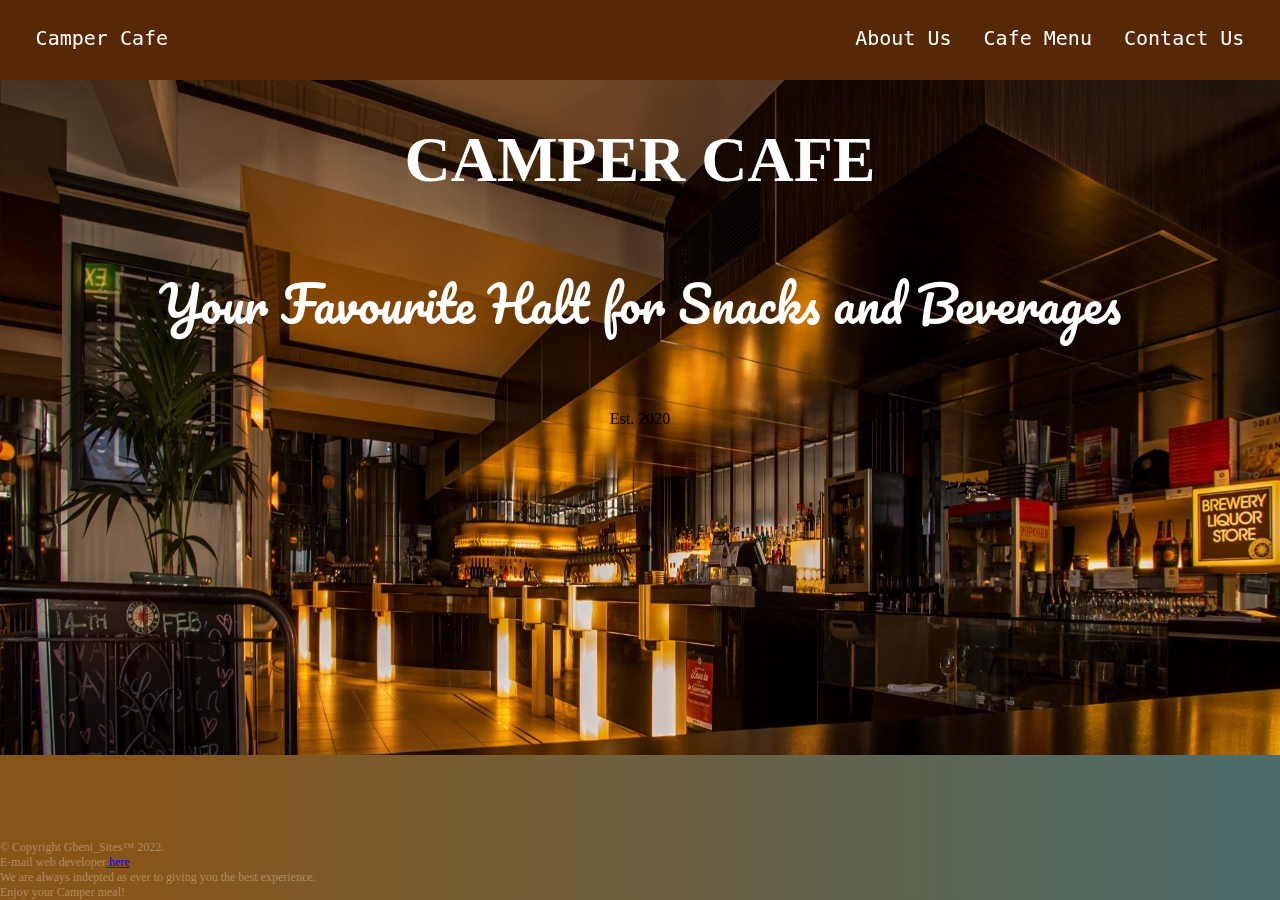
<file: index.html>
<!DOCTYPE html>
<html lang="en">
<head>
    <meta charset="utf-8">
    <meta name="viewport" content="width=device-width, initial-scale=1.0"><meta name="viewport" content="width=device-width, initial-scale=1.0">
    <link href="css/Home.css" rel="stylesheet" />

    <link rel="icon" href="images/coffee-cup.png">
    <!-- Google Fonts -->
    <link rel="preconnect" href="https://fonts.googleapis.com">
<link rel="preconnect" href="https://fonts.gstatic.com" crossorigin>
<link href="https://fonts.googleapis.com/css2?family=Barlow+Semi+Condensed&family=League+Spartan:wght@400;500;700&family=Pacifico&family=Sacramento&display=swap" rel="stylesheet">
    <title>Camper Cafe</title>
</head>

<body>
    <div class="welcome">
        <ul>
            <li class="logo"><a href="Home.html">Camper Cafe</a></li>
            <li><a href="about.html">About Us</a></li>
            <li class="dropdown">
                <a href="javascript:void(0)" class="dropbtn">Cafe Menu</a>
                <div class="dropdown-content">
                  <a href="Beverage.html">Beverage</a>
                  <a href="Snacks.html">Snacks</a>
                </div>
              </li>
            <li><a href="#contact">Contact Us</a></li>
        </ul>
    </div>
    
    <section class="title">
    <img class="intro" src="images/cafe1.jpg" alt="Empty Cafe">
    <div class="intro-text">
    <h1>CAMPER CAFE</h1>
    <h4>Your Favourite Halt for Snacks and Beverages</h4>
    <p class="est">Est. 2020</p>
</div>  
    </section>
</body>

<footer>© Copyright Gbeni_Sites™ 2022.<br>E-mail web developer<a href="logbeneneetrust@gmail.com"> here</a><br>We are always indepted as ever to giving you the best experience.<br>Enjoy your Camper meal!
</footer>
</html>
</file>
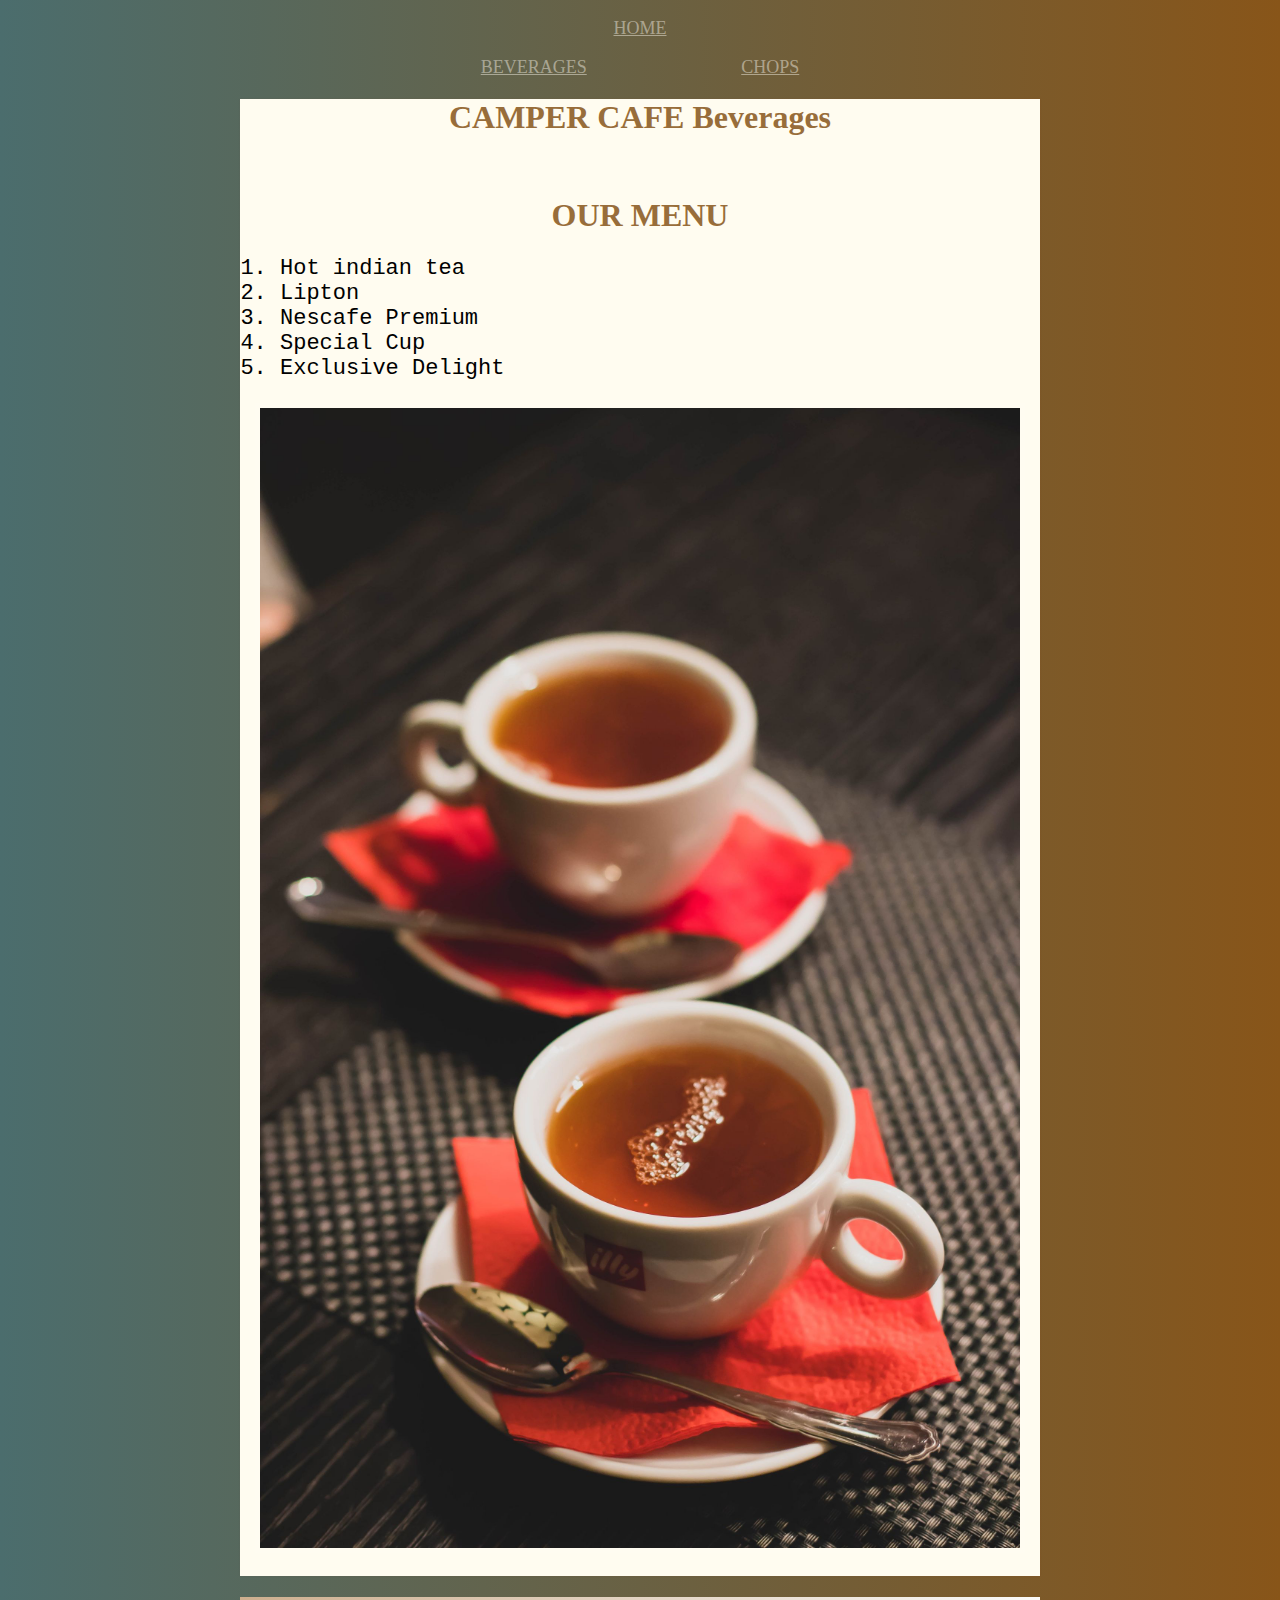
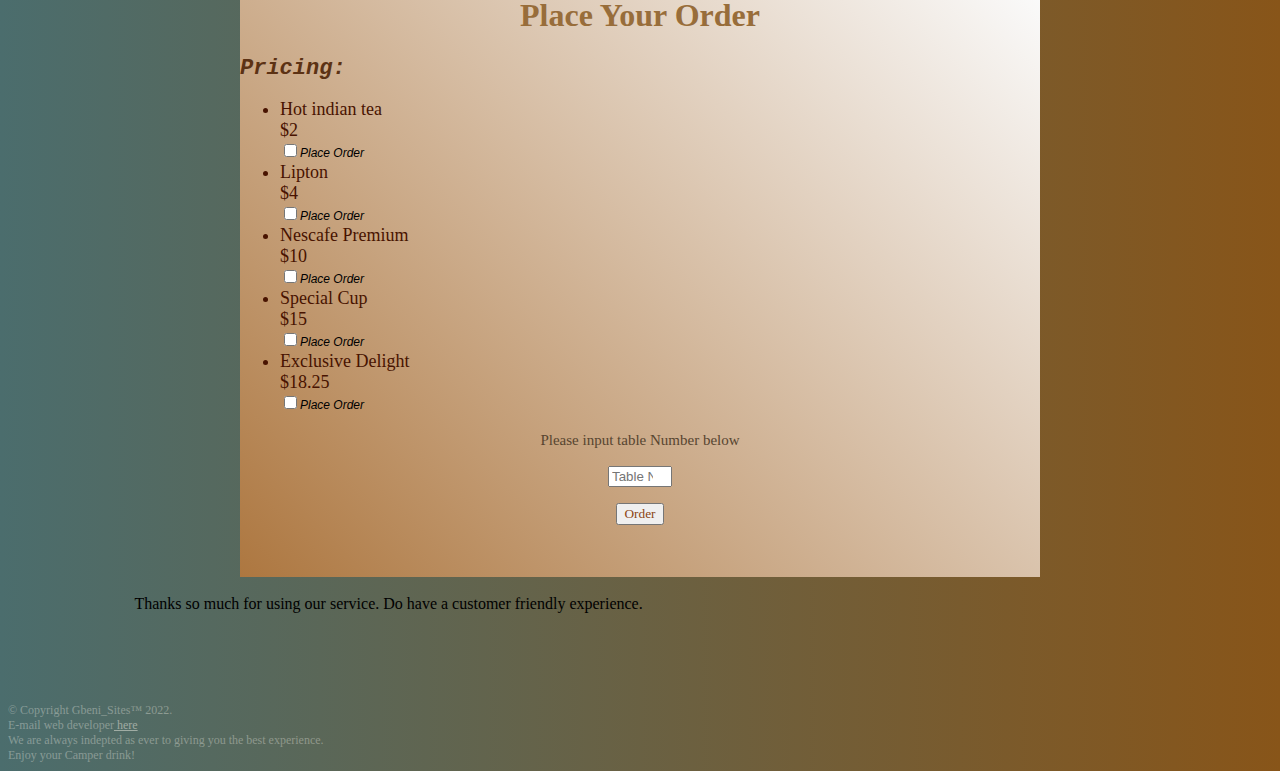
<file: Beverage.html>
<!DOCTYPE html>
<html lang="en">

<head>
    <meta charset="utf-8" />
    <meta name="viewport" content="width=device-width, initial-scale=1.0" />
    <title>Camper Beverages</title>
    <link href="Beverage.css" rel="stylesheet" />
</head>

<body >
    <div class="welcome">
         <p><a href="Home.html">HOME</a></p>
        <p><a href="Beverage.html"> BEVERAGES</a> <a href="Snacks.html">CHOPS</a></p>
    </div>
    <div class="menu">
        <header>
            <h1>CAMPER CAFE Beverages</h1>
        </header>
        <main>
       

        <br>
        <h1>OUR MENU</h1>
        <ol>
            <li>Hot indian tea</li>
            <li>Lipton</li>
            <li>Nescafe Premium</li>
            <li>Special Cup</li>
            <li>Exclusive Delight</li>
        </ol>
        <img src="beverage.jpg">
             </main>
    </div>

<main>
    <div class="order">
        <form action="Thanks.html"  target="_parent"  id="form">
            <h1><strong>Place Your Order</strong></h1>
            <h2 class="pricing">Pricing:</h2>
            <ul> 
                <li>Hot indian tea<br> $2 <br><label><input type="checkbox" name="choose" value="Hot indian tea">Place Order</label></li>

                <li>Lipton <br> $4 <br> <label><input type="checkbox" name="choose" value="Lipton">Place Order</label></li>

                <li>Nescafe Premium <br> $10<br> <label><input type="checkbox" name="choose" value="Nescafe Premium">Place Order</label></li>

                <li>Special Cup<br> $15<br> <label><input type="checkbox" name="choose" value="Special cup">Place Order</label></li>

                <li>Exclusive Delight<br> $18.25<br> <label><input type="checkbox" name="choose" value="Exclusive Delight" >Place Order</label></li>
                
            </ul>
            
            
            <p class="seat">Please input table Number below<br><br><input type="number"  placeholder="Table No." max="999" min="1" width="20%" size="10" required></p>
            <p><button type="submit">Order</button></p>
            <br>
            <br>
        </form>
    </div>

    <div class="thanks"><br>
        <dt>Thanks so much for using our service. Do have a customer friendly experience.</dt>
        <br><br><br><br><br>
    </div>
</main>
</body>
<footer>© Copyright Gbeni_Sites™ 2022.<br>E-mail web developer<a href="logbeneneetrust@gmail.com"> here</a><br>We are always indepted as ever to giving you the best experience.<br>Enjoy your Camper drink!
</footer>

</html>
</file>
<file: css/Home.css>
html {
    background: #e6e9e9;
    background-image: linear-gradient(90deg, rgb(136, 85, 25) 10%, rgb(75, 109, 109) 100%);
    -webkit-font-smoothing: antialiased;
}
body {
    margin: 0;
}

/* nav bar */
ul{
    font-size: 20px;
    font-family:monospace;
    text-align: right;
}
.welcome{
    color:rgb(255, 250, 240,); 
    background-color: #572806;
    height: 5rem;
    margin-top: 0;
}
.welcome li {
   display: inline;
}

.logo {
    float: left;
}
.welcome ul {
    padding: 2%;
    margin-top: 0;
    vertical-align: middle;
 }
 .welcome a {
    text-decoration: none;
    color: #ffffff;
    margin-left: 10px;
    margin-right: 10px;
 }


 li.dropdown {
    display: inline-block;
  }
  
  .dropdown-content {
    display: none;
    position: absolute;
    background-color: #572806;
    min-width: 160px;
    box-shadow: 0px 8px 16px 0px rgba(0,0,0,0.2);
    z-index: 1;
  }
  
  .dropdown-content a {
    color: #ffffff;
    padding: 12px 16px;
    text-decoration: none;
    display: block;
    text-align: left;
  }
  
  .dropdown-content a:hover {
    background-color: #f1f1f1;
    color: #000000;
}
  
  .dropdown:hover .dropdown-content {
    display: block;
  }

 .intro {
    width: 100%;
    height: 75%;
    object-fit: fill;
    position: fixed;
    top: 5rem; 
    z-index: -1;

 }

h1, h4, .est {
    text-align: center;
}

h1{
    color: #fff;
    font-family: cursive;
    font: Veranda;
    font-weight: 900;
    font-size: 4rem;
}
h4 {
    font-family: 'Pacifico', cursive;
    color: #fff;
    font-weight: 200;
    font-size: 3rem;
}
h2{
    color:#67543d;
    font-family: cursive; 
}

h3{ color: #572806;
    font-family: cursive
}
.intro-text {
    margin: auto;
    justify-content: center;
}






footer{
    color:rgba(255, 250, 240, 0.34);
    font-family: cursive;
    font-size: 12px;
    position: absolute;
    bottom: 0;
}
</file>
<file: Beverage.css>
html {
    background: #e6e9e9;
    background-image: linear-gradient(270deg, rgb(136, 85, 25) 0%, rgb(75, 109, 109) 100%);
    -webkit-font-smoothing: antialiased;
}
.welcome{
    color:rgba(255, 250, 240, 0.46);
    font-size: 18px;
    word-spacing: 150px;
}

.menu {
  background: transparent;
  box-shadow: 0 0 2px rgb(201, 36, 36, 0.06);
  margin: 0.;
  max-width: 800px;
  padding: 0em 0em 0.1em;
  width: 85%;
  background-color:#fffcf0;
  margin-left: auto;
  margin-right: auto;
}

h1, h2, p {
  text-align: center;
}


h1{
    color:#986d3a;
    font-family: cursive;
    font: Veranda
}

img{
    animation: colorize 2s cubic-bezier(0, 0, .81, -0.31) 1;
    background: transparent;
    border: 5px solid rgba(255, 255, 255, 0.12);
    border-radius: 1px;
    display: block;
    margin: 1.3em auto;
    max-width: 95%;
}
ol{
    font-size: 22px;
    font-family:monospace
}
.order{
   background: transparent;
   background-color: antiquewhite;
   width: 80%;
   margin-left: auto;
   margin-right: auto;
   background-image: linear-gradient(45deg, rgb(173, 119, 64) 0%, rgb(250, 250, 250) 100%);
   margin: 1.0;
   max-width: 800px
}
.pricing{
    text-align: left;
    font-family: monospace;
    font-style: italic;
    font-size: 22px;
    color: #5c3214 
}
ul{
   font-size: 18px; 
   color:#481300
}
label{
    color: black;
    font-style:italic;
    font-family:sans-serif;
    font-size: 12px
}
button{
    color:saddlebrown;
    font-family: cursive
}
footer{
    color:rgba(255, 250, 240, 0.34);
    font-family: cursive;
    font-size: 12px
}
a{
    color:rgba(255, 250, 240, 0.46)
}
.Est{
    color: rgba(116, 101, 101, 0.75)
}
.thanks{
    margin-left: auto;
    margin-right: auto;
    width: 80%;
    background: transparent;
}
.seat{
    text-align: center;
    font-family: cursive;
    font-size: 15px;
    color: #574530
    
}
</file>
